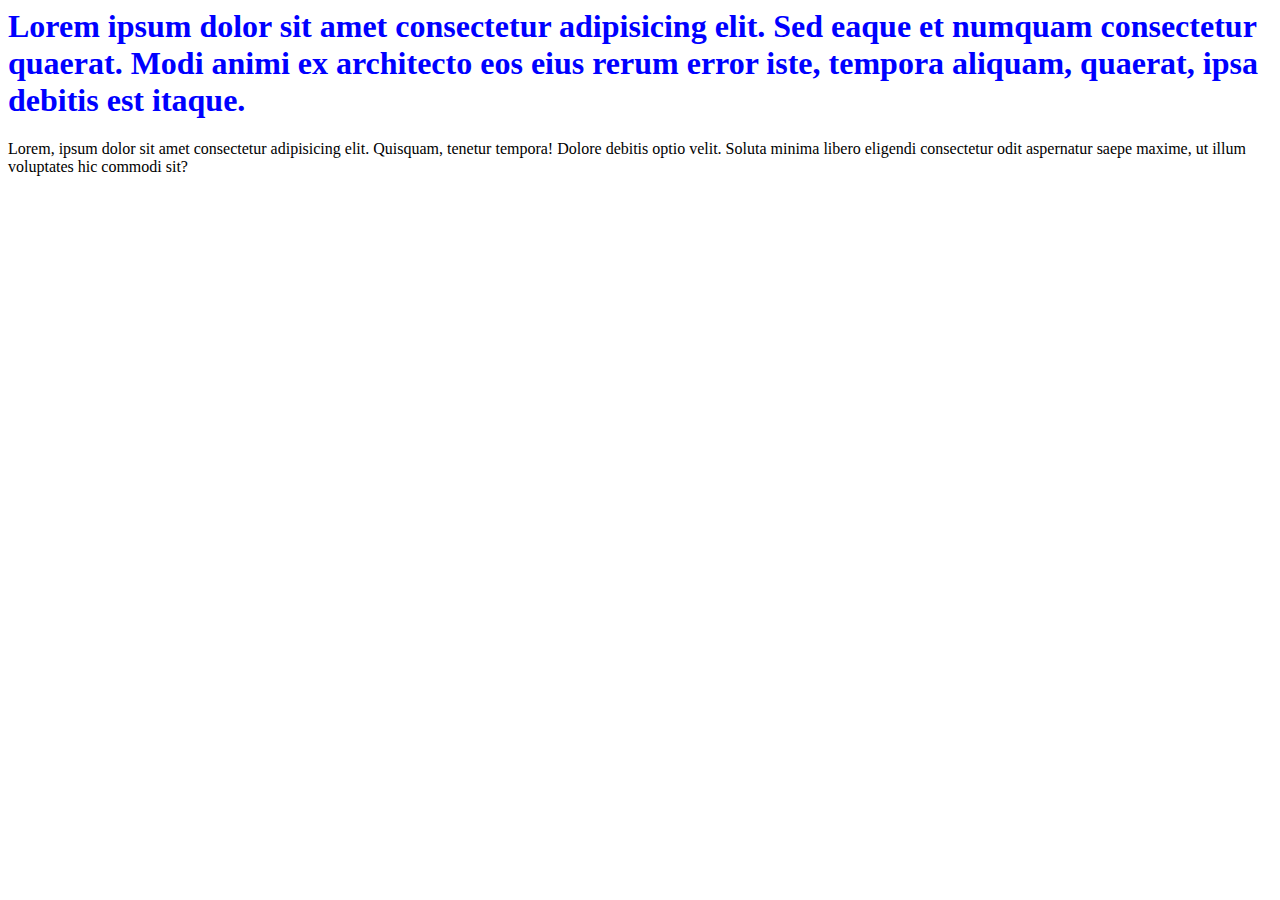
<file: index.html>
<html>
        <head>
            <title>Teste</title>
            <link href="css/style.css" rel="stylesheet">
        </head>
    
     <body>
        <h1 class="h1">
            Lorem ipsum dolor sit amet consectetur adipisicing elit. 
            Sed eaque et numquam consectetur quaerat. 
            Modi animi ex architecto eos eius rerum error iste, 
            tempora aliquam, quaerat, ipsa debitis est itaque.
        </h1> 
        <p>
            Lorem, ipsum dolor sit amet consectetur adipisicing elit. Quisquam, tenetur tempora! Dolore debitis optio velit. Soluta minima libero eligendi consectetur odit aspernatur saepe maxime, ut illum voluptates hic commodi sit?
        </p>
    </body> 
</html>
</file>
<file: css/style.css>
.h1{
    color: blue;
}
</file>
